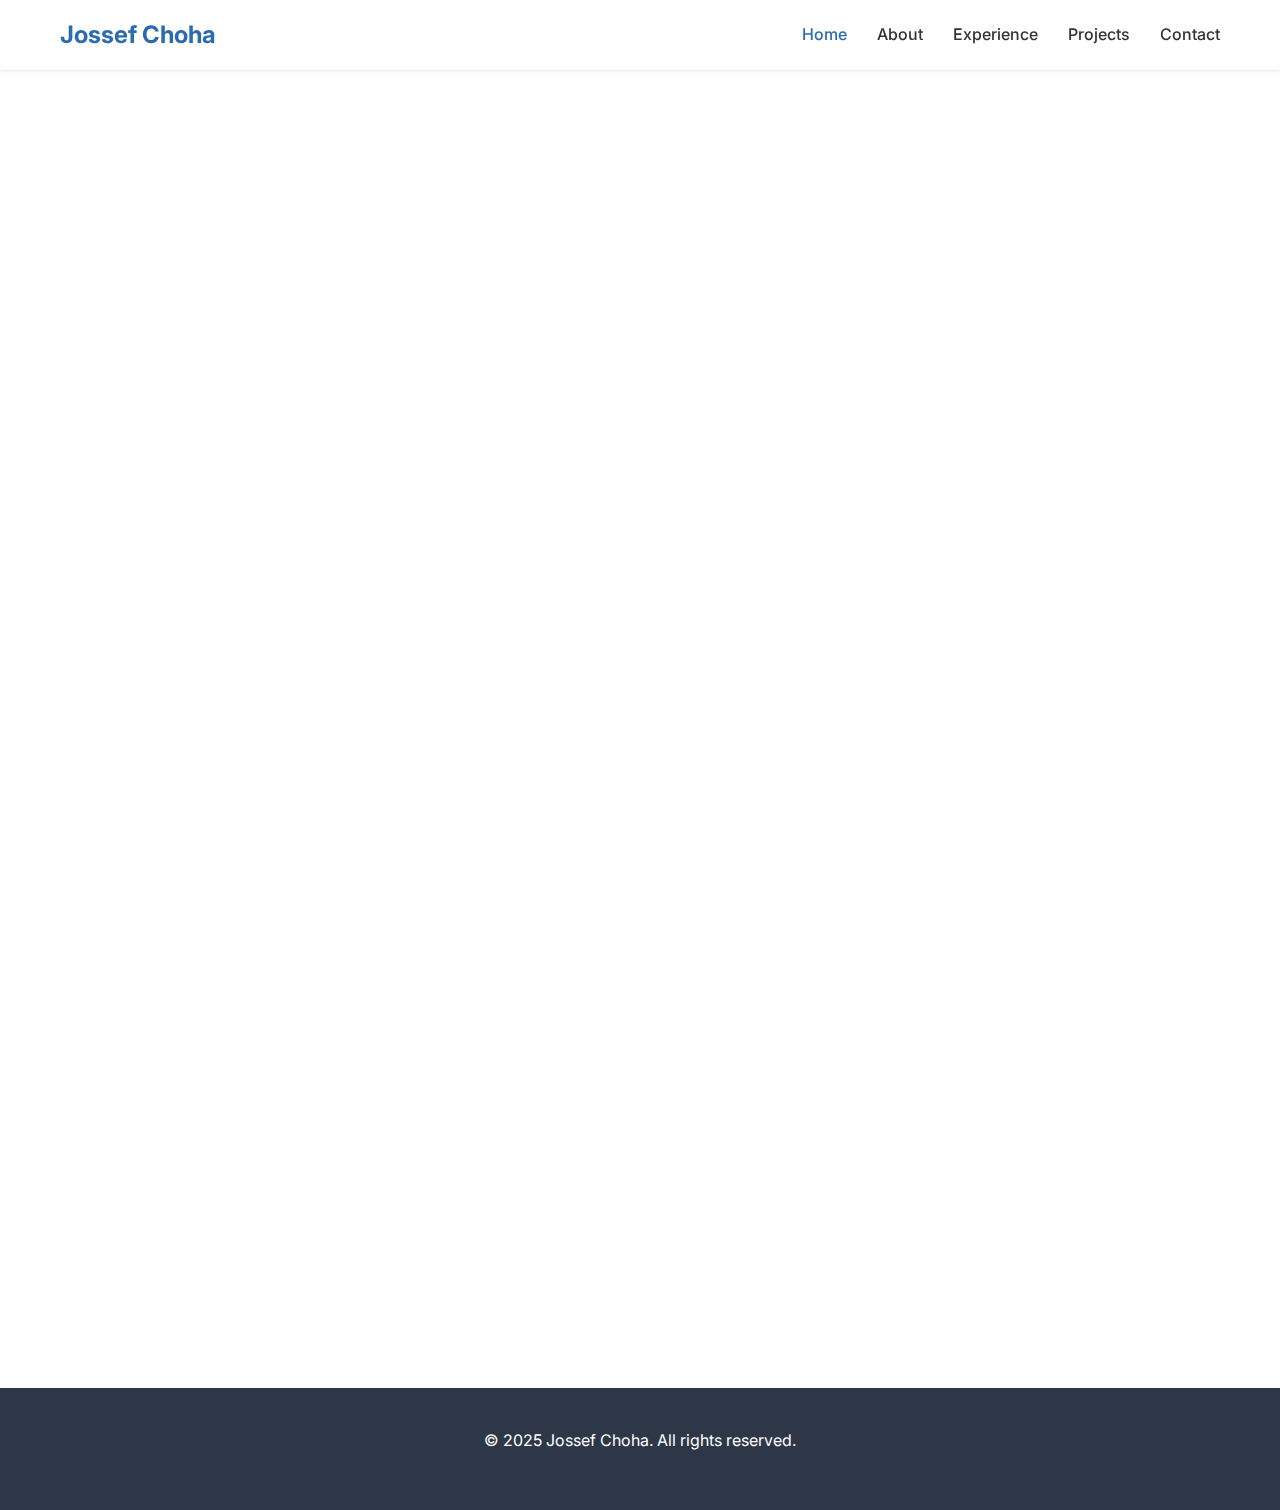
<file: index.html>
<!DOCTYPE html>
<html lang="en">

<head>
  <meta charset="UTF-8">
  <meta name="viewport" content="width=device-width, initial-scale=1.0">
  <meta name="description"
    content="Jossef Choha - IT Developer & Problem Solver from Tajikistan. Portfolio showcasing web development, automation, and IT projects.">
  <meta property="og:title" content="Jossef Choha - IT Developer Portfolio">
  <meta property="og:description"
    content="Motivated IT professional specializing in software development and automation.">
  <meta property="og:image" content="assets/profile-photo.png">
  <title>Jossef Choha | IT Developer</title>
  <link rel="stylesheet" href="styles/style.css">
  <link href="https://fonts.googleapis.com/css2?family=Inter:wght@400;500;600;700&display=swap" rel="stylesheet">
  <link rel="icon" type="image/png" href="assets/profile-photo.png">
</head>

<body>
  <header>
    <div class="container">
      <nav>
        <a href="index.html" class="logo">Jossef Choha</a>
        <div class="hamburger">
          <span class="bar"></span>
          <span class="bar"></span>
          <span class="bar"></span>
        </div>
        <ul class="nav-links">
          <li><a href="index.html" class="active">Home</a></li>
          <li><a href="about.html">About</a></li>
          <li><a href="experience.html">Experience</a></li>
          <li><a href="projects.html">Projects</a></li>
          <li><a href="contact.html">Contact</a></li>
        </ul>
      </nav>
    </div>
  </header>

  <main>
    <section class="hero">
      <div class="container">
        <div class="hero-content">
          <div class="hero-text slide-up">
            <h1>Hi, I'm Jossef Choha</h1>
            <p>I am a dedicated and innovative IT professional, with a bachelor's degree in Information Technology and a
              strong interest in business applications, particularly in the Forex trading market. Through hands-on
              internships, freelance projects, and self-directed learning, I blend technical skills with business acumen
              to develop efficient digital solutions for business environments. After graduating in 2022, I focused on
              gaining practical experience through a short internship and subsequent freelance work on small-scale IT
              projects, such as basic web development and data automation tasks for local clients, while actively
              seeking full-time opportunities to build a stronger professional foundation.</p>
            <div class="cta-buttons">
              <a href="cv/Jo_Choha_2000.pdf" class="btn" download>Download CV</a>
              <a href="contact.html" class="btn">Contact Me</a>
            </div>
          </div>
        </div>
      </div>
    </section>

    <section class="skills-preview">
      <div class="container">
        <h3 style="text-align: center; margin-bottom: 40px;">Core Skills</h3>
        <div class="skills-grid">
          <div class="skill-card">
            <h3>Programming</h3>
            <p>Python, HTML/CSS/JavaScript</p>
          </div>
          <div class="skill-card">
            <h3>Tools</h3>
            <p>WordPress, Data Automation</p>
          </div>
          <div class="skill-card">
            <h3>Soft Skills</h3>
            <p>Business Analytics, Problem Solving</p>
          </div>
        </div>
      </div>
    </section>
  </main>

  <footer>
    <div class="container">
      <p>&copy; 2025 Jossef Choha. All rights reserved.</p>
    </div>
  </footer>

  <script src="scripts/main.js"></script>
</body>

</html>
</file>
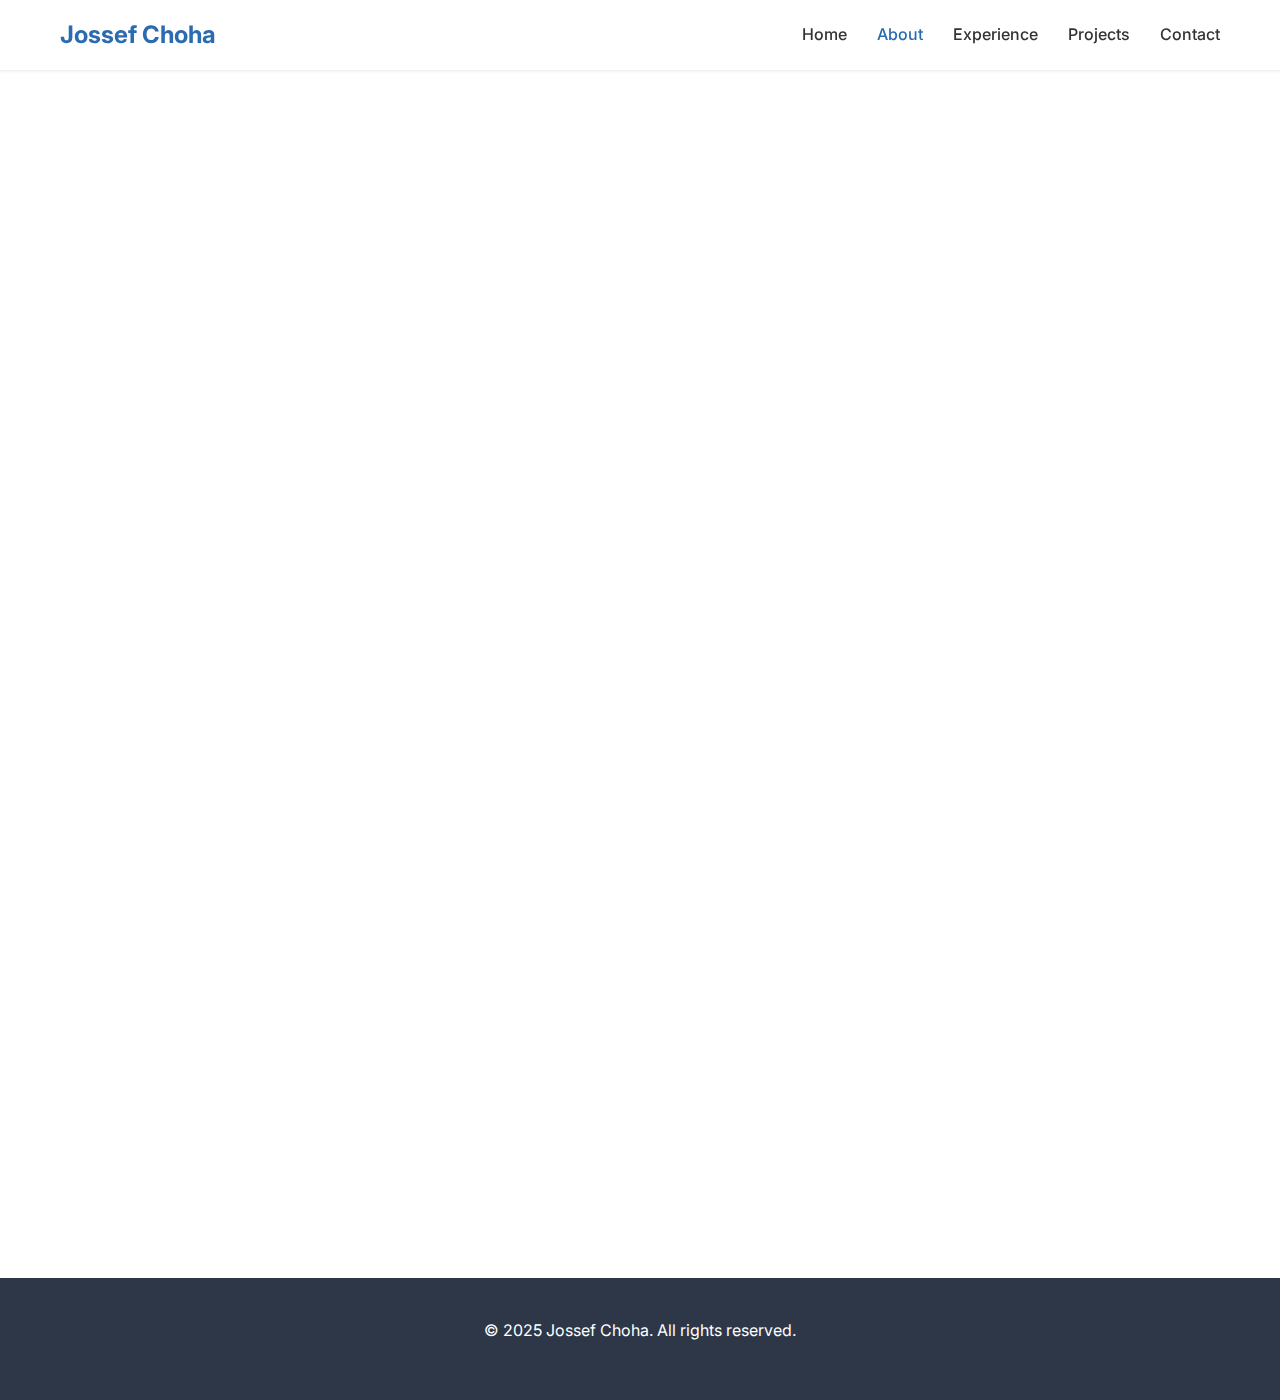
<file: about.html>
<!DOCTYPE html>
<html lang="en">

<head>
    <meta charset="UTF-8">
    <meta name="viewport" content="width=device-width, initial-scale=1.0">
    <meta name="description" content="About Jossef Choha - Education, Certifications, and Biography.">
    <title>About | Jossef Choha</title>
    <link rel="stylesheet" href="styles/style.css">
    <link href="https://fonts.googleapis.com/css2?family=Inter:wght@400;500;600;700&display=swap" rel="stylesheet">
    <link rel="icon" type="image/png" href="assets/profile-photo.png">
</head>

<body>
    <header>
        <div class="container">
            <nav>
                <a href="index.html" class="logo">Jossef Choha</a>
                <div class="hamburger">
                    <span class="bar"></span>
                    <span class="bar"></span>
                    <span class="bar"></span>
                </div>
                <ul class="nav-links">
                    <li><a href="index.html">Home</a></li>
                    <li><a href="about.html" class="active">About</a></li>
                    <li><a href="experience.html">Experience</a></li>
                    <li><a href="projects.html">Projects</a></li>
                    <li><a href="contact.html">Contact</a></li>
                </ul>
            </nav>
        </div>
    </header>

    <main>
        <section class="about-section">
            <div class="container">
                <h1 style="text-align: center; margin-bottom: 50px;">About Me</h1>

                <h2 style="text-align: center; margin-bottom: 40px;">Education Timeline</h2>
                <div class="timeline">
                    <div class="timeline-item">
                        <div class="timeline-date">2018 - 2022</div>
                        <div class="timeline-content">
                            <h3>Bachelor of Information Technology</h3>
                            <h4>Technological University of Tajikistan, Dushanbe</h4>
                            <p>Final Year Project: "Development of a Basic Forex Trading Simulation Tool for Educational
                                Purposes"</p>
                        </div>
                    </div>
                    <div class="timeline-item">
                        <div class="timeline-date">2014 - 2018</div>
                        <div class="timeline-content">
                            <h3>High School Diploma (Mathematics and Physics)</h3>
                            <h4>Lyceum of TNU, Dushanbe</h4>
                        </div>
                    </div>
                </div>

                <div style="max-width: 900px; margin: 60px auto 0 auto;">
                    <h2 style="text-align: center; margin-bottom: 40px;">Certifications</h2>
                    <div style="display: grid; grid-template-columns: repeat(auto-fit, minmax(280px, 1fr)); gap: 25px;">
                        <div class="experience-card"
                            style="background: linear-gradient(135deg, #667eea 0%, #764ba2 100%); color: white; padding: 25px; border-radius: 12px; box-shadow: 0 8px 16px rgba(102, 126, 234, 0.3);">
                            <div style="font-size: 2em; margin-bottom: 10px;">🎓</div>
                            <h3 style="color: white; margin-bottom: 8px; font-size: 1.1em;">Google IT Support
                                Professional</h3>
                            <p style="opacity: 0.9; margin: 0; font-size: 0.95em;">Coursera • 2022</p>
                        </div>
                        <div class="experience-card"
                            style="background: linear-gradient(135deg, #f093fb 0%, #f5576c 100%); color: white; padding: 25px; border-radius: 12px; box-shadow: 0 8px 16px rgba(240, 147, 251, 0.3);">
                            <div style="font-size: 2em; margin-bottom: 10px;">📊</div>
                            <h3 style="color: white; margin-bottom: 8px; font-size: 1.1em;">Introduction to Business
                                Analytics</h3>
                            <p style="opacity: 0.9; margin: 0; font-size: 0.95em;">Coursera • 2023</p>
                        </div>
                        <div class="experience-card"
                            style="background: linear-gradient(135deg, #4facfe 0%, #00f2fe 100%); color: white; padding: 25px; border-radius: 12px; box-shadow: 0 8px 16px rgba(79, 172, 254, 0.3);">
                            <div style="font-size: 2em; margin-bottom: 10px;">💹</div>
                            <h3 style="color: white; margin-bottom: 8px; font-size: 1.1em;">Financial Markets (Forex
                                Focus)</h3>
                            <p style="opacity: 0.9; margin: 0; font-size: 0.95em;">Coursera • 2024</p>
                        </div>
                    </div>
                </div>
            </div>
        </section>
    </main>

    <footer>
        <div class="container">
            <p>&copy; 2025 Jossef Choha. All rights reserved.</p>
        </div>
    </footer>

    <script src="scripts/main.js"></script>
</body>

</html>
</file>
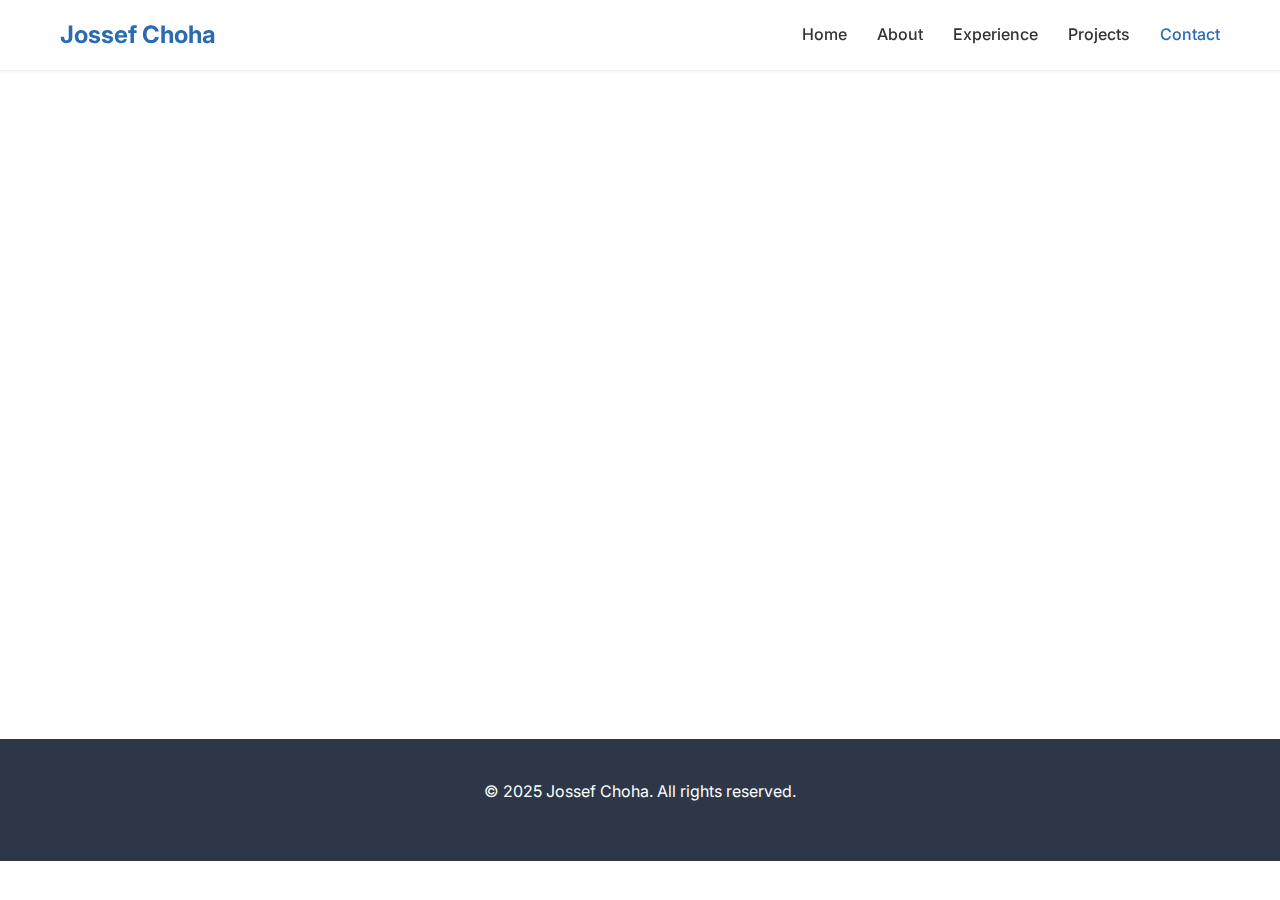
<file: contact.html>
<!DOCTYPE html>
<html lang="en">

<head>
    <meta charset="UTF-8">
    <meta name="viewport" content="width=device-width, initial-scale=1.0">
    <meta name="description" content="Contact Jossef Choha - Get in touch for opportunities.">
    <title>Contact | Jossef Choha</title>
    <link rel="stylesheet" href="styles/style.css">
    <link href="https://fonts.googleapis.com/css2?family=Inter:wght@400;500;600;700&display=swap" rel="stylesheet">
    <link rel="icon" type="image/png" href="assets/profile-photo.png">
</head>

<body>
    <header>
        <div class="container">
            <nav>
                <a href="index.html" class="logo">Jossef Choha</a>
                <div class="hamburger">
                    <span class="bar"></span>
                    <span class="bar"></span>
                    <span class="bar"></span>
                </div>
                <ul class="nav-links">
                    <li><a href="index.html">Home</a></li>
                    <li><a href="about.html">About</a></li>
                    <li><a href="experience.html">Experience</a></li>
                    <li><a href="projects.html">Projects</a></li>
                    <li><a href="contact.html" class="active">Contact</a></li>
                </ul>
            </nav>
        </div>
    </header>

    <main>
        <section>
            <div class="container">
                <h1 style="text-align: center; margin-bottom: 50px;">Get In Touch</h1>

                <div class="contact-container slide-up">
                    <div class="contact-info">
                        <h2>Contact Information</h2>

                        <div style="margin-top: 30px;">
                            <p><strong>Email:</strong> <a href="mailto:jchoha2000@gmail.com"
                                    style="color: var(--primary-color);">jchoha2000@gmail.com</a></p>
                            <p><strong>Phone:</strong> <a href="tel:+992918123456"
                                    style="color: var(--primary-color);">+992-918-123-456</a></p>
                            <p><strong>Location:</strong> Dushanbe, Tajikistan</p>
                        </div>

                        <div class="social-links">
                            <!-- LinkedIn icon -->
                            <a href="https://www.linkedin.com/in/jossef-choha/" class="social-icon" title="LinkedIn"
                                style="display: inline-flex; align-items: center; justify-content: center; width: 40px; height: 40px; background: #0077b5; color: white; border-radius: 8px; text-decoration: none; transition: transform 0.3s ease, box-shadow 0.3s ease;">
                                <svg xmlns="http://www.w3.org/2000/svg" width="20" height="20" fill="currentColor"
                                    viewBox="0 0 24 24">
                                    <path
                                        d="M19 0h-14c-2.761 0-5 2.239-5 5v14c0 2.761 2.239 5 5 5h14c2.762 0 5-2.239 5-5v-14c0-2.761-2.238-5-5-5zm-11 19h-3v-11h3v11zm-1.5-12.268c-.966 0-1.75-.79-1.75-1.764s.784-1.764 1.75-1.764 1.75.79 1.75 1.764-.783 1.764-1.75 1.764zm13.5 12.268h-3v-5.604c0-3.368-4-3.113-4 0v5.604h-3v-11h3v1.765c1.396-2.586 7-2.777 7 2.476v6.759z" />
                                </svg>
                            </a>
                        </div>
                    </div>

                    <div class="contact-form">
                        <form action="mailto:jchoha2000@gmail.com" method="post" enctype="text/plain">
                            <div class="form-group">
                                <label for="name">Name</label>
                                <input type="text" id="name" name="name" class="form-control" required>
                            </div>
                            <div class="form-group">
                                <label for="email">Email</label>
                                <input type="email" id="email" name="email" class="form-control" required>
                            </div>
                            <div class="form-group">
                                <label for="message">Message</label>
                                <textarea id="message" name="message" class="form-control" rows="5" required></textarea>
                            </div>
                            <button type="submit" class="btn" style="width: 100%;">Send Message</button>
                        </form>
                    </div>
                </div>
            </div>
        </section>
    </main>

    <footer>
        <div class="container">
            <p>&copy; 2025 Jossef Choha. All rights reserved.</p>
        </div>
    </footer>

    <script src="scripts/main.js"></script>
</body>

</html>
</file>
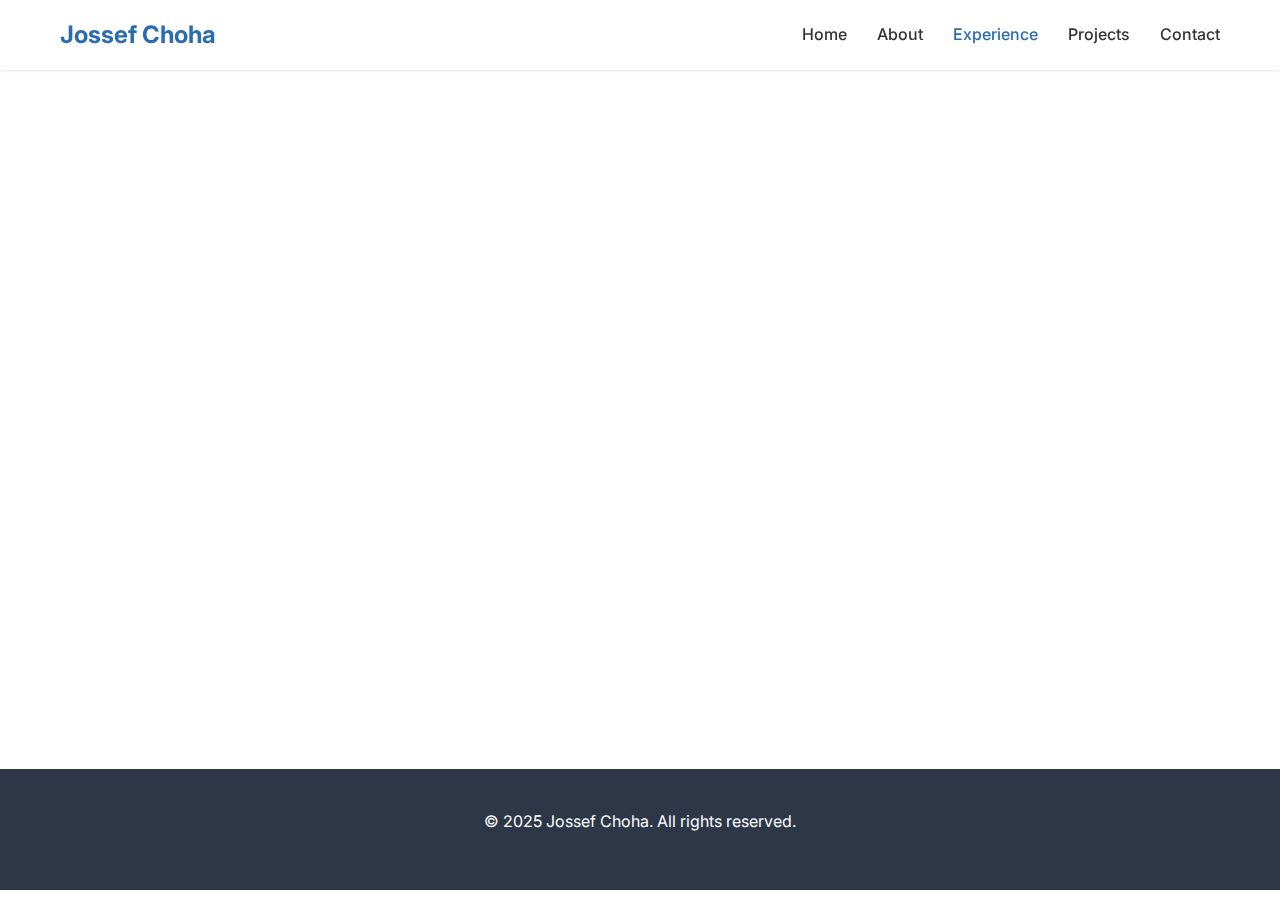
<file: experience.html>
<!DOCTYPE html>
<html lang="en">

<head>
    <meta charset="UTF-8">
    <meta name="viewport" content="width=device-width, initial-scale=1.0">
    <meta name="description" content="Jossef Choha's Professional Experience - Freelance Development and Internships.">
    <title>Experience | Jossef Choha</title>
    <link rel="stylesheet" href="styles/style.css">
    <link href="https://fonts.googleapis.com/css2?family=Inter:wght@400;500;600;700&display=swap" rel="stylesheet">
    <link rel="icon" type="image/png" href="assets/profile-photo.png">
</head>

<body>
    <header>
        <div class="container">
            <nav>
                <a href="index.html" class="logo">Jossef Choha</a>
                <div class="hamburger">
                    <span class="bar"></span>
                    <span class="bar"></span>
                    <span class="bar"></span>
                </div>
                <ul class="nav-links">
                    <li><a href="index.html">Home</a></li>
                    <li><a href="about.html">About</a></li>
                    <li><a href="experience.html" class="active">Experience</a></li>
                    <li><a href="projects.html">Projects</a></li>
                    <li><a href="contact.html">Contact</a></li>
                </ul>
            </nav>
        </div>
    </header>

    <main>
        <section>
            <div class="container">
                <h1 style="text-align: center; margin-bottom: 50px;">Professional Experience</h1>

                <div class="experience-card slide-up">
                    <div class="experience-header">
                        <div>
                            <div class="job-title">Freelance IT Developer</div>
                            <div class="company">Self-Employed</div>
                        </div>
                        <div class="date">2023 – Present</div>
                    </div>
                    <p>Handled small freelance projects for local businesses, including basic website maintenance,
                        script automation for data processing, and simple Forex-related tool prototypes. Gained hands-on
                        experience in client communication and project delivery, focusing on cost-effective solutions
                        that incorporated business analytics to improve efficiency.</p>
                </div>

                <div class="experience-card slide-up">
                    <div class="experience-header">
                        <div>
                            <div class="job-title">IT Intern</div>
                            <div class="company">Business Consulting Firm, Dushanbe</div>
                        </div>
                        <div class="date">2022 – 2023 (6 months)</div>
                    </div>
                    <p>Assisted in developing and maintaining IT systems for business operations, including database
                        management and software integration to support financial analysis. Applied basic programming
                        skills to automate reporting tasks, incorporating business strategies learned from online
                        courses to optimize processes and reduce manual efforts by 10%.</p>
                </div>


            </div>
        </section>
    </main>

    <footer>
        <div class="container">
            <p>&copy; 2025 Jossef Choha. All rights reserved.</p>
        </div>
    </footer>

    <script src="scripts/main.js"></script>
</body>

</html>
</file>
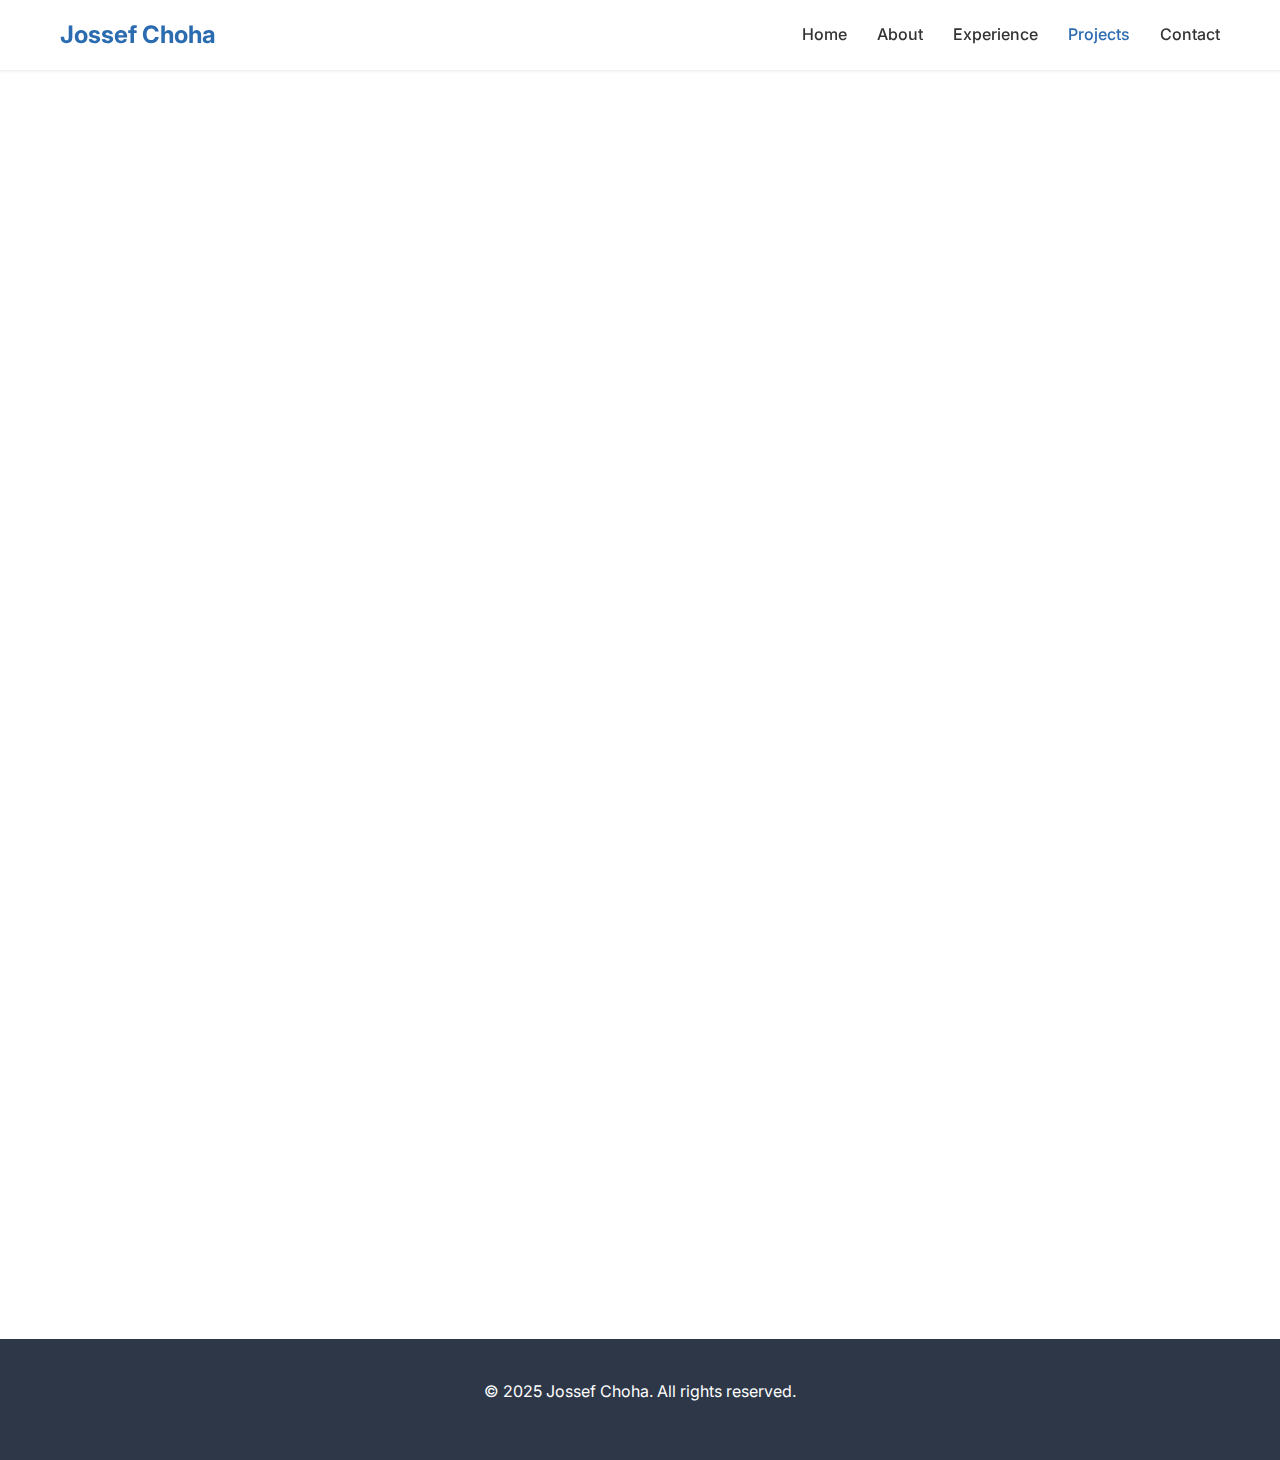
<file: projects.html>
<!DOCTYPE html>
<html lang="en">

<head>
    <meta charset="UTF-8">
    <meta name="viewport" content="width=device-width, initial-scale=1.0">
    <meta name="description" content="Jossef Choha's Projects - Web Development, Python Scripts, and Applications.">
    <title>Projects | Jossef Choha</title>
    <link rel="stylesheet" href="styles/style.css">
    <link href="https://fonts.googleapis.com/css2?family=Inter:wght@400;500;600;700&display=swap" rel="stylesheet">
    <link rel="icon" type="image/png" href="assets/profile-photo.png">
</head>

<body>
    <header>
        <div class="container">
            <nav>
                <a href="index.html" class="logo">Jossef Choha</a>
                <div class="hamburger">
                    <span class="bar"></span>
                    <span class="bar"></span>
                    <span class="bar"></span>
                </div>
                <ul class="nav-links">
                    <li><a href="index.html">Home</a></li>
                    <li><a href="about.html">About</a></li>
                    <li><a href="experience.html">Experience</a></li>
                    <li><a href="projects.html" class="active">Projects</a></li>
                    <li><a href="contact.html">Contact</a></li>
                </ul>
            </nav>
        </div>
    </header>

    <main>
        <section>
            <div class="container">
                <h1 style="text-align: center; margin-bottom: 50px;">My Projects</h1>

                <div class="projects-grid"
                    style="display: grid; grid-template-columns: repeat(auto-fit, minmax(320px, 1fr)); gap: 30px;">
                    <!-- Project 1: Forex Trading Tracker App -->
                    <div class="project-card"
                        style="background: linear-gradient(135deg, #667eea 0%, #764ba2 100%); color: white; border-radius: 16px; overflow: hidden; box-shadow: 0 10px 30px rgba(102, 126, 234, 0.3); transition: transform 0.3s ease, box-shadow 0.3s ease;">
                        <div class="project-image"
                            style="background: rgba(255, 255, 255, 0.1); padding: 40px; text-align: center; backdrop-filter: blur(10px);">
                            <div style="font-size: 4em; margin-bottom: 10px;">💹</div>
                            <h3 style="color: white; margin: 0; font-size: 1.3em;">Forex Trading Tracker App</h3>
                        </div>
                        <div class="project-content" style="padding: 25px;">
                            <p class="date"
                                style="color: rgba(255, 255, 255, 0.8); margin-bottom: 12px; font-weight: 500;">2023</p>
                            <p style="color: rgba(255, 255, 255, 0.95); line-height: 1.6; margin-bottom: 20px;">
                                Developed a simple web-based application using basic HTML, CSS, and JavaScript to
                                simulate Forex market tracking, combining IT principles with business analytics for
                                user-friendly trade monitoring.</p>
                            <div class="project-tags" style="display: flex; flex-wrap: wrap; gap: 8px;">
                                <span class="tag"
                                    style="background: rgba(255, 255, 255, 0.2); color: white; padding: 6px 14px; border-radius: 20px; font-size: 0.85em; backdrop-filter: blur(10px);">HTML</span>
                                <span class="tag"
                                    style="background: rgba(255, 255, 255, 0.2); color: white; padding: 6px 14px; border-radius: 20px; font-size: 0.85em; backdrop-filter: blur(10px);">CSS</span>
                                <span class="tag"
                                    style="background: rgba(255, 255, 255, 0.2); color: white; padding: 6px 14px; border-radius: 20px; font-size: 0.85em; backdrop-filter: blur(10px);">JavaScript</span>
                            </div>
                        </div>
                    </div>

                    <!-- Project 2: Basic Website Portfolio -->
                    <div class="project-card"
                        style="background: linear-gradient(135deg, #f093fb 0%, #f5576c 100%); color: white; border-radius: 16px; overflow: hidden; box-shadow: 0 10px 30px rgba(240, 147, 251, 0.3); transition: transform 0.3s ease, box-shadow 0.3s ease;">
                        <div class="project-image"
                            style="background: rgba(255, 255, 255, 0.1); padding: 40px; text-align: center; backdrop-filter: blur(10px);">
                            <div style="font-size: 4em; margin-bottom: 10px;">🌐</div>
                            <h3 style="color: white; margin: 0; font-size: 1.3em;">Basic Website Portfolio</h3>
                        </div>
                        <div class="project-content" style="padding: 25px;">
                            <p class="date"
                                style="color: rgba(255, 255, 255, 0.8); margin-bottom: 12px; font-weight: 500;">2022</p>
                            <p style="color: rgba(255, 255, 255, 0.95); line-height: 1.6; margin-bottom: 20px;">Created
                                a personal portfolio website showcasing simple IT projects, utilizing free tools like
                                WordPress to demonstrate web development basics.</p>
                            <div class="project-tags" style="display: flex; flex-wrap: wrap; gap: 8px;">
                                <span class="tag"
                                    style="background: rgba(255, 255, 255, 0.2); color: white; padding: 6px 14px; border-radius: 20px; font-size: 0.85em; backdrop-filter: blur(10px);">WordPress</span>
                            </div>
                        </div>
                    </div>

                    <!-- Project 3: Simple Data Analysis Script -->
                    <div class="project-card"
                        style="background: linear-gradient(135deg, #4facfe 0%, #00f2fe 100%); color: white; border-radius: 16px; overflow: hidden; box-shadow: 0 10px 30px rgba(79, 172, 254, 0.3); transition: transform 0.3s ease, box-shadow 0.3s ease;">
                        <div class="project-image"
                            style="background: rgba(255, 255, 255, 0.1); padding: 40px; text-align: center; backdrop-filter: blur(10px);">
                            <div style="font-size: 4em; margin-bottom: 10px;">📊</div>
                            <h3 style="color: white; margin: 0; font-size: 1.3em;">Simple Data Analysis Script</h3>
                        </div>
                        <div class="project-content" style="padding: 25px;">
                            <p class="date"
                                style="color: rgba(255, 255, 255, 0.8); margin-bottom: 12px; font-weight: 500;">2021</p>
                            <p style="color: rgba(255, 255, 255, 0.95); line-height: 1.6; margin-bottom: 20px;">Built a
                                Python script for basic data processing and visualization, applying it to sample
                                datasets to practice automation in everyday tasks.</p>
                            <div class="project-tags" style="display: flex; flex-wrap: wrap; gap: 8px;">
                                <span class="tag"
                                    style="background: rgba(255, 255, 255, 0.2); color: white; padding: 6px 14px; border-radius: 20px; font-size: 0.85em; backdrop-filter: blur(10px);">Python</span>
                            </div>
                        </div>
                    </div>

                    <!-- Project 4: Community IT Volunteer Project -->
                    <div class="project-card"
                        style="background: linear-gradient(135deg, #fa709a 0%, #fee140 100%); color: white; border-radius: 16px; overflow: hidden; box-shadow: 0 10px 30px rgba(250, 112, 154, 0.3); transition: transform 0.3s ease, box-shadow 0.3s ease;">
                        <div class="project-image"
                            style="background: rgba(255, 255, 255, 0.1); padding: 40px; text-align: center; backdrop-filter: blur(10px);">
                            <div style="font-size: 4em; margin-bottom: 10px;">🤝</div>
                            <h3 style="color: white; margin: 0; font-size: 1.3em;">Community IT Volunteer Project</h3>
                        </div>
                        <div class="project-content" style="padding: 25px;">
                            <p class="date"
                                style="color: rgba(255, 255, 255, 0.8); margin-bottom: 12px; font-weight: 500;">
                                2020-2021</p>
                            <p style="color: rgba(255, 255, 255, 0.95); line-height: 1.6; margin-bottom: 20px;">Led a
                                small team to set up basic computer systems and provide IT training in a local
                                community, applying foundational skills to secure resources and improve digital access.
                            </p>
                            <div class="project-tags" style="display: flex; flex-wrap: wrap; gap: 8px;">
                                <span class="tag"
                                    style="background: rgba(255, 255, 255, 0.2); color: white; padding: 6px 14px; border-radius: 20px; font-size: 0.85em; backdrop-filter: blur(10px);">IT
                                    Support</span>
                                <span class="tag"
                                    style="background: rgba(255, 255, 255, 0.2); color: white; padding: 6px 14px; border-radius: 20px; font-size: 0.85em; backdrop-filter: blur(10px);">Training</span>
                                <span class="tag"
                                    style="background: rgba(255, 255, 255, 0.2); color: white; padding: 6px 14px; border-radius: 20px; font-size: 0.85em; backdrop-filter: blur(10px);">Community
                                    Service</span>
                            </div>
                        </div>
                    </div>
                </div>
            </div>
        </section>
    </main>

    <footer>
        <div class="container">
            <p>&copy; 2025 Jossef Choha. All rights reserved.</p>
        </div>
    </footer>

    <script src="scripts/main.js"></script>
</body>

</html>
</file>
<file: styles/style.css>
:root {
    --primary-color: #2B6CB0;
    --primary-dark: #2c5282;
    --text-color: #333333;
    --bg-color: #ffffff;
    --bg-alt: #f7fafc;
    --white: #ffffff;
    --gray-light: #e2e8f0;
    --transition: all 0.3s ease;
    --shadow: 0 4px 6px -1px rgba(0, 0, 0, 0.1), 0 2px 4px -1px rgba(0, 0, 0, 0.06);
}

* {
    margin: 0;
    padding: 0;
    box-sizing: border-box;
}

body {
    font-family: 'Inter', -apple-system, BlinkMacSystemFont, 'Segoe UI', Roboto, Oxygen, Ubuntu, Cantarell, 'Open Sans', 'Helvetica Neue', sans-serif;
    line-height: 1.6;
    color: var(--text-color);
    background-color: var(--bg-color);
}

a {
    text-decoration: none;
    color: inherit;
    transition: var(--transition);
}

ul {
    list-style: none;
}

img {
    max-width: 100%;
    display: block;
}

/* Typography */
h1,
h2,
h3,
h4,
h5,
h6 {
    line-height: 1.2;
    margin-bottom: 1rem;
    font-weight: 700;
}

h1 {
    font-size: 2.5rem;
}

h2 {
    font-size: 2rem;
}

h3 {
    font-size: 1.5rem;
}

p {
    margin-bottom: 1rem;
}

/* Layout */
.container {
    max-width: 1200px;
    margin: 0 auto;
    padding: 0 20px;
}

section {
    padding: 80px 0;
}

/* Header */
header {
    background-color: rgba(255, 255, 255, 0.95);
    box-shadow: 0 1px 3px rgba(0, 0, 0, 0.1);
    position: fixed;
    width: 100%;
    top: 0;
    z-index: 1000;
    backdrop-filter: blur(10px);
}

nav {
    display: flex;
    justify-content: space-between;
    align-items: center;
    height: 70px;
}

.logo {
    font-size: 1.5rem;
    font-weight: 700;
    color: var(--primary-color);
}

.nav-links {
    display: flex;
    gap: 30px;
}

.nav-links a {
    font-weight: 500;
    color: var(--text-color);
}

.nav-links a:hover,
.nav-links a.active {
    color: var(--primary-color);
}

.hamburger {
    display: none;
    cursor: pointer;
}

.bar {
    display: block;
    width: 25px;
    height: 3px;
    margin: 5px auto;
    background-color: var(--text-color);
    transition: var(--transition);
}

/* Hero Section */
.hero {
    height: 100vh;
    display: flex;
    align-items: center;
    background: linear-gradient(135deg, #f5f7fa 0%, #c3cfe2 100%);
    padding-top: 70px;
}

.hero-content {
    display: flex;
    align-items: center;
    justify-content: space-between;
    gap: 50px;
}

.hero-text {
    flex: 1;
}

.hero-text h1 {
    font-size: 3.5rem;
    margin-bottom: 0.5rem;
    color: var(--primary-color);
}

.hero-text h2 {
    font-size: 1.5rem;
    font-weight: 400;
    color: #4a5568;
    margin-bottom: 1.5rem;
}

.hero-image {
    flex: 1;
    display: flex;
    justify-content: center;
}

.hero-image img {
    width: 350px;
    height: 350px;
    border-radius: 50%;
    object-fit: cover;
    border: 5px solid var(--white);
    box-shadow: var(--shadow);
}

.btn {
    display: inline-block;
    padding: 12px 30px;
    background-color: var(--primary-color);
    color: var(--white);
    border-radius: 5px;
    font-weight: 600;
    transition: var(--transition);
    border: 2px solid var(--primary-color);
}

.btn:hover {
    background-color: var(--primary-dark);
    border-color: var(--primary-dark);
    transform: translateY(-2px);
}

.btn-outline {
    background-color: transparent;
    color: var(--primary-color);
    margin-left: 10px;
}

.btn-outline:hover {
    background-color: var(--primary-color);
    color: var(--white);
}

/* About Page */
.about-section {
    background-color: var(--white);
}

.timeline {
    position: relative;
    max-width: 800px;
    margin: 0 auto;
}

.timeline::after {
    content: '';
    position: absolute;
    width: 4px;
    background-color: var(--gray-light);
    top: 0;
    bottom: 0;
    left: 50%;
    margin-left: -2px;
}

.timeline-item {
    padding: 10px 40px;
    position: relative;
    background-color: inherit;
    width: 50%;
}

.timeline-item::after {
    content: '';
    position: absolute;
    width: 20px;
    height: 20px;
    right: -10px;
    background-color: var(--white);
    border: 4px solid var(--primary-color);
    top: 15px;
    border-radius: 50%;
    z-index: 1;
}

.left {
    left: 0;
}

.right {
    left: 50%;
}

.left::before {
    content: " ";
    height: 0;
    position: absolute;
    top: 22px;
    width: 0;
    z-index: 1;
    right: 30px;
    border: medium solid var(--white);
    border-width: 10px 0 10px 10px;
    border-color: transparent transparent transparent var(--white);
}

.right::before {
    content: " ";
    height: 0;
    position: absolute;
    top: 22px;
    width: 0;
    z-index: 1;
    left: 30px;
    border: medium solid var(--white);
    border-width: 10px 10px 10px 0;
    border-color: transparent var(--white) transparent transparent;
}

.right::after {
    left: -10px;
}

.timeline-content {
    padding: 20px 30px;
    background-color: var(--white);
    position: relative;
    border-radius: 6px;
    box-shadow: var(--shadow);
    border: 1px solid var(--gray-light);
}

/* Experience Page */
.experience-card {
    background-color: var(--white);
    border-radius: 8px;
    padding: 30px;
    margin-bottom: 30px;
    box-shadow: var(--shadow);
    border-left: 5px solid var(--primary-color);
}

.experience-header {
    display: flex;
    justify-content: space-between;
    align-items: center;
    margin-bottom: 15px;
    flex-wrap: wrap;
}

.job-title {
    font-size: 1.25rem;
    font-weight: 700;
    color: var(--primary-color);
}

.company {
    font-weight: 600;
    color: #4a5568;
}

.date {
    color: #718096;
    font-size: 0.9rem;
    background-color: var(--bg-alt);
    padding: 5px 10px;
    border-radius: 20px;
}

.task-list {
    list-style-type: disc;
    padding-left: 20px;
    margin-top: 15px;
}

.task-list li {
    margin-bottom: 8px;
}

/* Projects Page */
.projects-grid {
    display: grid;
    grid-template-columns: repeat(auto-fit, minmax(300px, 1fr));
    gap: 30px;
}

.project-card {
    background-color: var(--white);
    border-radius: 8px;
    overflow: hidden;
    box-shadow: var(--shadow);
    transition: var(--transition);
}

.project-card:hover {
    transform: translateY(-5px);
    box-shadow: 0 10px 15px -3px rgba(0, 0, 0, 0.1), 0 4px 6px -2px rgba(0, 0, 0, 0.05);
}

.project-image {
    height: 200px;
    overflow: hidden;
}

.project-image img {
    width: 100%;
    height: 100%;
    object-fit: cover;
    transition: var(--transition);
}

.project-card:hover .project-image img {
    transform: scale(1.05);
}

.project-content {
    padding: 20px;
}

.project-tags {
    display: flex;
    flex-wrap: wrap;
    gap: 8px;
    margin: 15px 0;
}

.tag {
    background-color: var(--bg-alt);
    color: var(--primary-color);
    padding: 4px 8px;
    border-radius: 4px;
    font-size: 0.8rem;
    font-weight: 600;
}

/* Contact Page */
.contact-container {
    display: grid;
    grid-template-columns: 1fr 1fr;
    gap: 50px;
    background-color: var(--white);
    padding: 40px;
    border-radius: 8px;
    box-shadow: var(--shadow);
}

.form-group {
    margin-bottom: 20px;
}

.form-group label {
    display: block;
    margin-bottom: 8px;
    font-weight: 600;
}

.form-control {
    width: 100%;
    padding: 12px;
    border: 1px solid var(--gray-light);
    border-radius: 5px;
    font-family: inherit;
    transition: var(--transition);
}

.form-control:focus {
    outline: none;
    border-color: var(--primary-color);
    box-shadow: 0 0 0 3px rgba(43, 108, 176, 0.1);
}

.social-links {
    display: flex;
    gap: 20px;
    margin-top: 20px;
}

.social-icon {
    width: 40px;
    height: 40px;
    background-color: var(--bg-alt);
    border-radius: 50%;
    display: flex;
    align-items: center;
    justify-content: center;
    color: var(--primary-color);
    font-size: 1.2rem;
    transition: var(--transition);
}

.social-icon:hover {
    background-color: var(--primary-color);
    color: var(--white);
}

/* Footer */
footer {
    background-color: #2d3748;
    color: var(--white);
    padding: 40px 0;
    text-align: center;
    margin-top: auto;
}

/* Animations */
.fade-in {
    animation: fadeIn 1s ease-in forwards;
}

.slide-up {
    animation: slideUp 0.8s ease-out forwards;
}

@keyframes fadeIn {
    from {
        opacity: 0;
    }

    to {
        opacity: 1;
    }
}

@keyframes slideUp {
    from {
        transform: translateY(30px);
        opacity: 0;
    }

    to {
        transform: translateY(0);
        opacity: 1;
    }
}

/* Responsive */
@media (max-width: 768px) {
    .hamburger {
        display: block;
        z-index: 1001;
    }

    .hamburger.active .bar:nth-child(2) {
        opacity: 0;
    }

    .hamburger.active .bar:nth-child(1) {
        transform: translateY(8px) rotate(45deg);
    }

    .hamburger.active .bar:nth-child(3) {
        transform: translateY(-8px) rotate(-45deg);
    }

    .nav-links {
        position: fixed;
        left: -100%;
        top: 0;
        flex-direction: column;
        background-color: var(--white);
        width: 100%;
        height: 100%;
        justify-content: center;
        align-items: center;
        transition: 0.3s;
        box-shadow: var(--shadow);
    }

    .nav-links.active {
        left: 0;
    }

    .hero-content {
        flex-direction: column-reverse;
        text-align: center;
    }

    .hero-text h1 {
        font-size: 2.5rem;
    }

    .timeline::after {
        left: 31px;
    }

    .timeline-item {
        width: 100%;
        padding-left: 70px;
        padding-right: 25px;
    }

    .timeline-item::after {
        left: 21px;
    }

    .left::before,
    .right::before {
        left: 60px;
        border: medium solid var(--white);
        border-width: 10px 10px 10px 0;
        border-color: transparent var(--white) transparent transparent;
    }

    .right {
        left: 0;
    }

    .contact-container {
        grid-template-columns: 1fr;
    }
}
</file>
